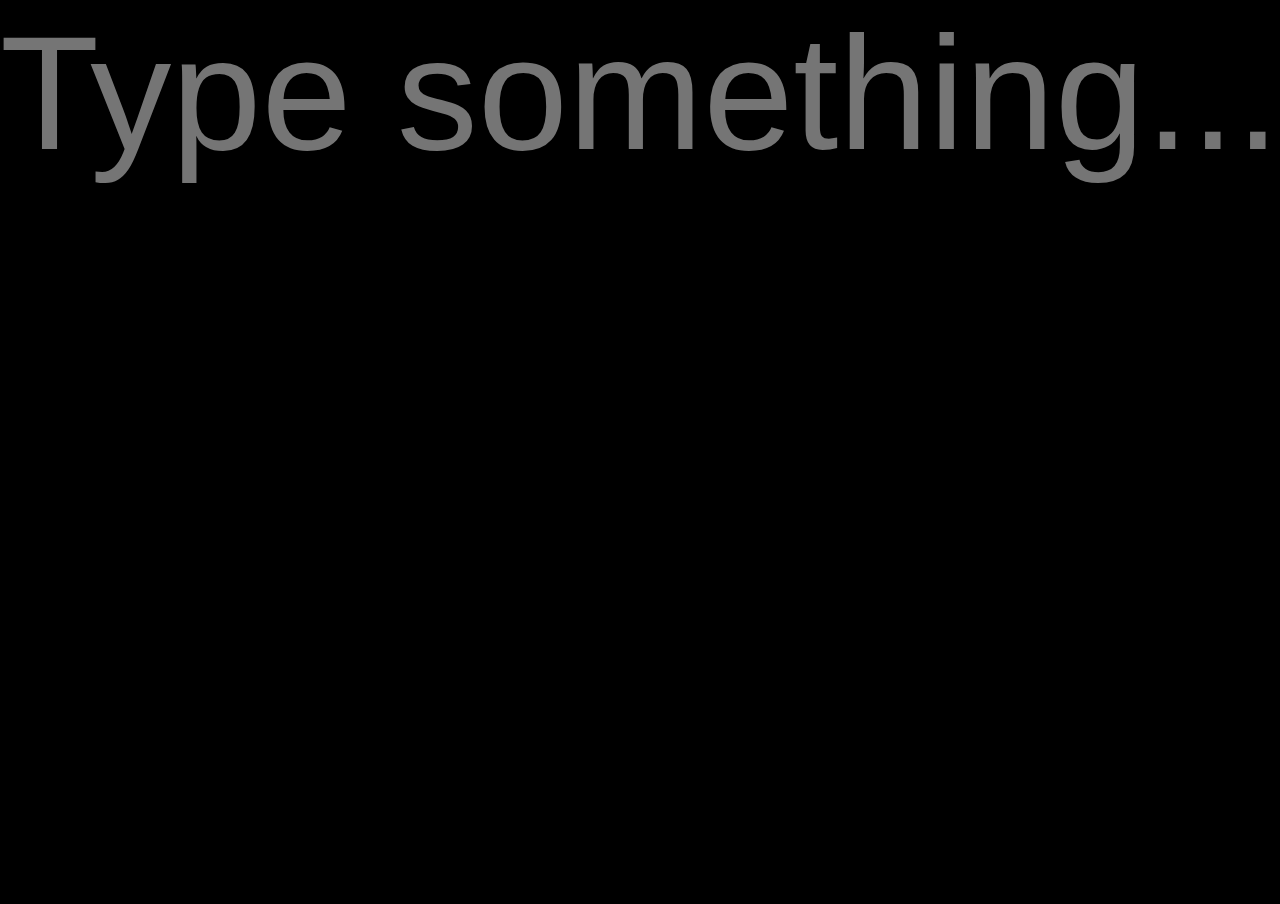
<file: index.html>
<!DOCTYPE html>
<html lang="en">
<head>
    <meta charset="UTF-8">
    <meta name="viewport" content="width=device-width, initial-scale=1.0">
    <title>Less is Big</title>
    <link rel="stylesheet" href="styles.css">
</head>
<body>
    <textarea id="dynamic-textarea" oninput="adjustFontSize()" placeholder="Type something..."></textarea>
    <script src="script.js"></script>
</body>
</html>
</file>
<file: styles.css>
body, textarea {
    margin: 0;
    padding: 0;
    background-color: black;
    color: white;
    font-family: Arial, sans-serif;
    overflow-x: auto;
    overflow-y: hidden;
    text-align: center;
}

textarea {
    width: 100vw;
    height: 100vh;
    border: none;
    outline: none;
    resize: none;
    overflow: hidden;
    white-space: nowrap;  /* Prevents text from wrapping to the next line */
    word-wrap: normal;
  
}
</file>
